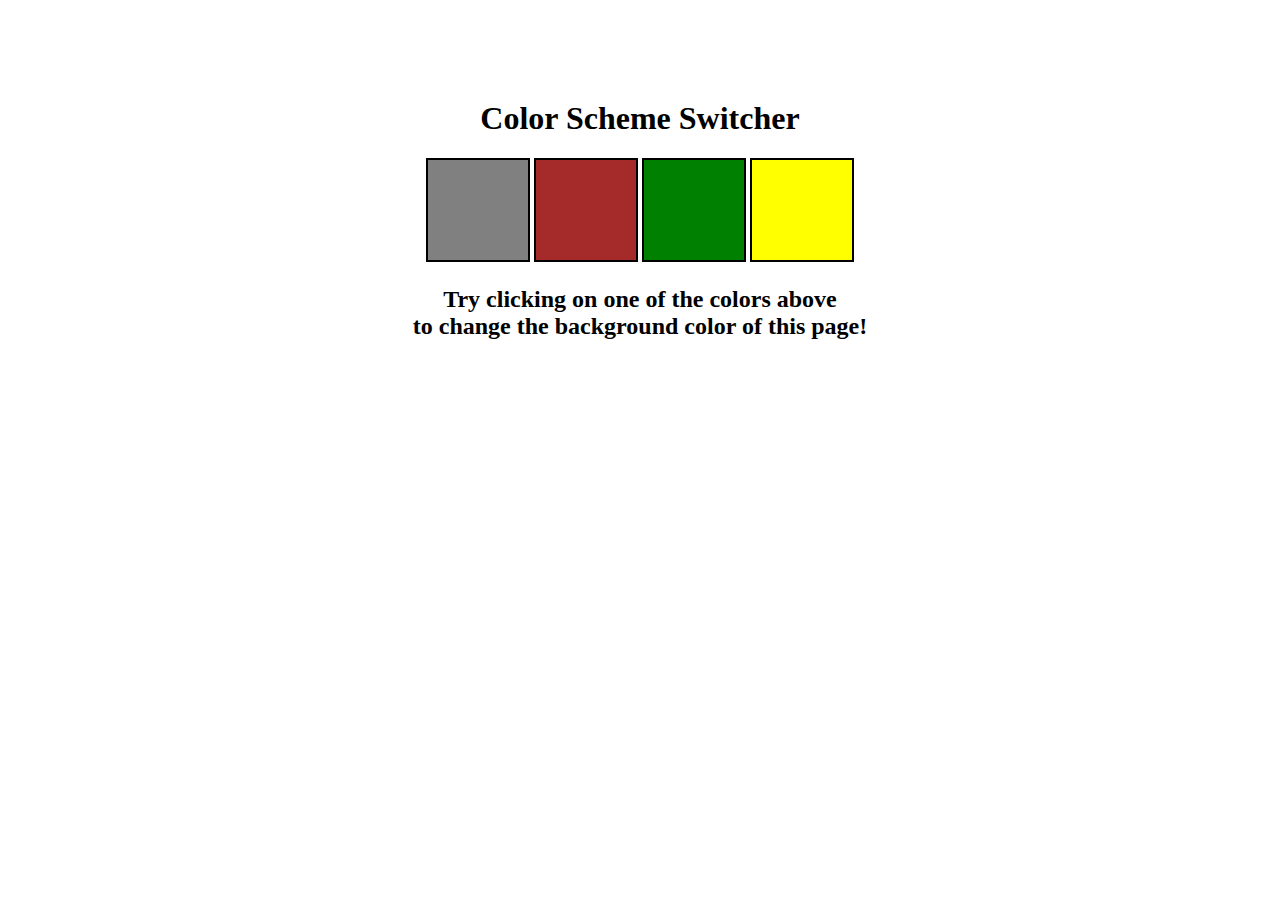
<file: project _colorSchemeSwitcher/index.html>
<!DOCTYPE html>
<html lang="en">
  <head>
    <meta charset="UTF-8" />
    <meta name="viewport" content="width=device-width, initial-scale=1.0" />
    <meta http-equiv="X-UA-Compatible" content="ie=edge" />
    <link rel="stylesheet" href="style.css" />
    
    <title>JavaScript Background Color Switcher</title>
  </head>
  <body>
   
    <div class="canvas">
   
      <h1>Color Scheme Switcher</h1>
      <span class="button" id="grey"></span>
      <span class="button" id="brown""></span>
      <span class="button" id="green"></span>
      <span class="button" id="yellow"></span>
      <h2>
        Try clicking on one of the colors above
        <span>to change the background color of this page!</span>
      </h2>
    </div>
    <script src="colorChange.js"></script>
  </body>
</html>
</file>
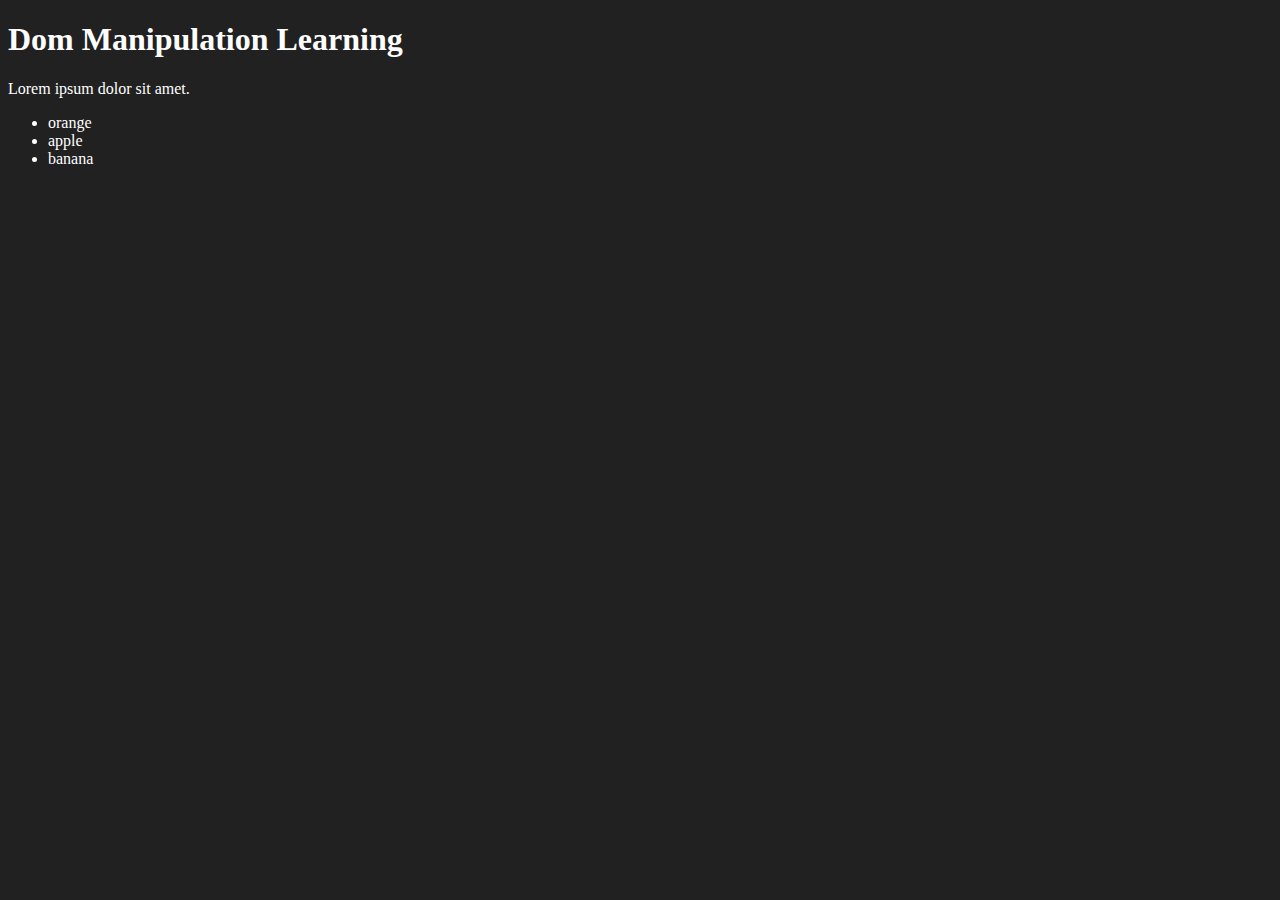
<file: 06_dom/one.html>
<!DOCTYPE html>
<html lang="en">
<head>
    <meta charset="UTF-8">
    <title>Document</title>
    <style>
        .bg-black{
            background-color: #212121;
            color:#fff;
        }
    </style>
</head>

<body  class="bg-black">

    <div >
        <h1 id="title" class="heading">Dom Manipulation Learning</h1>
        <p>Lorem ipsum dolor sit amet.</p>
    </div>
<ul class="fruits-List">
 <li>orange</li>
<li>apple</li>
<li>banana</li>
</ul>

</body>
</html>
</file>
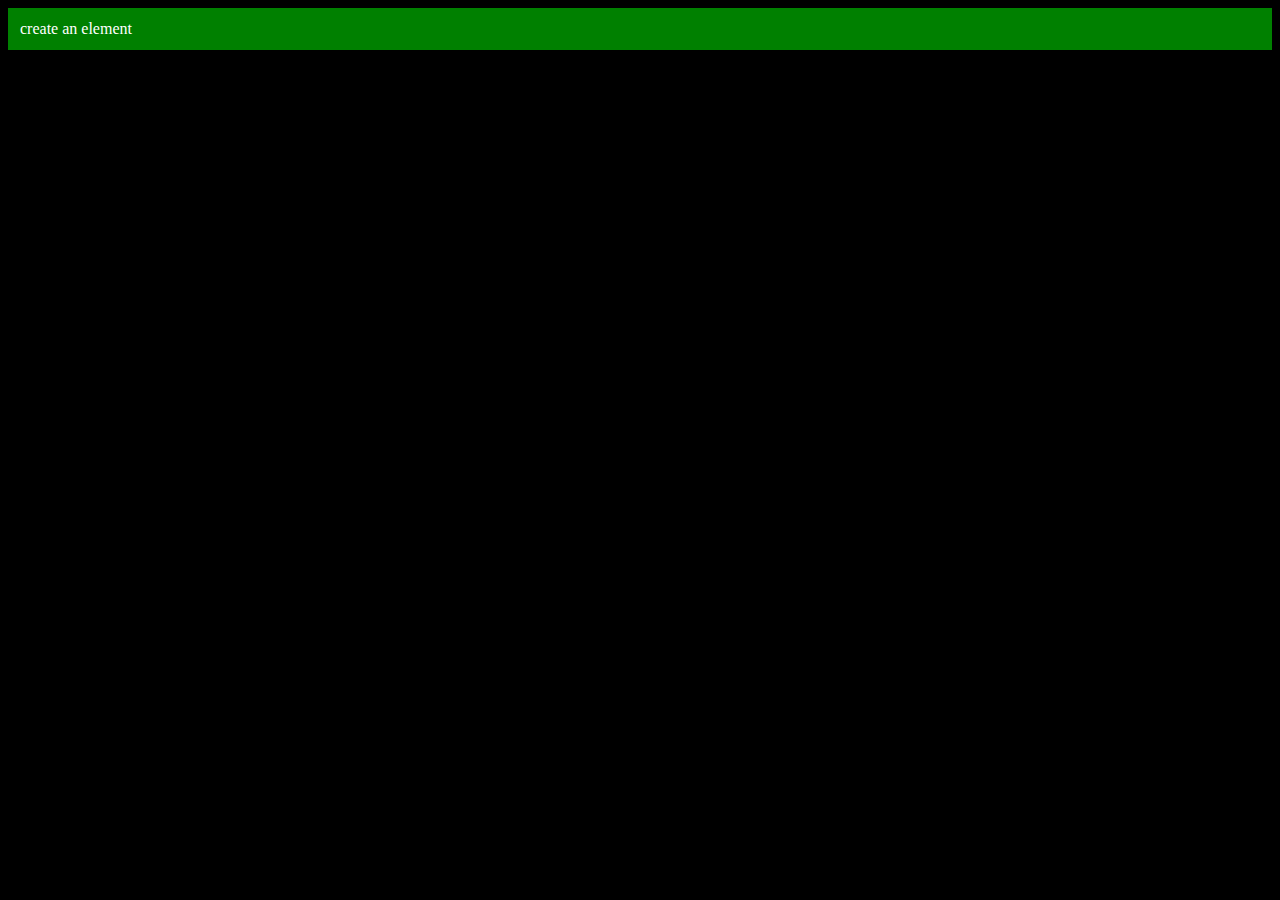
<file: 06_dom/three.html>
<!DOCTYPE html>
<html lang="en">
<head>
    <meta charset="UTF-8">
    <meta name="viewport" content="width=device-width, initial-scale=1.0">
    <title> DOM3</title>
</head>
<body style="background-color:black; color:white;">
    
</body>
<script>
    // create an element via Dom.
    const div=document.createElement('div')
    console.log(div)
    div.className='main'
    div.id='myId'
    div.setAttribute("title","generated title")
    div.style.backgroundColor="green"
    div.style.padding="12px"
    div.innerHTML="create an element"
    document.body.appendChild(div)

    </script>
</html>
</file>
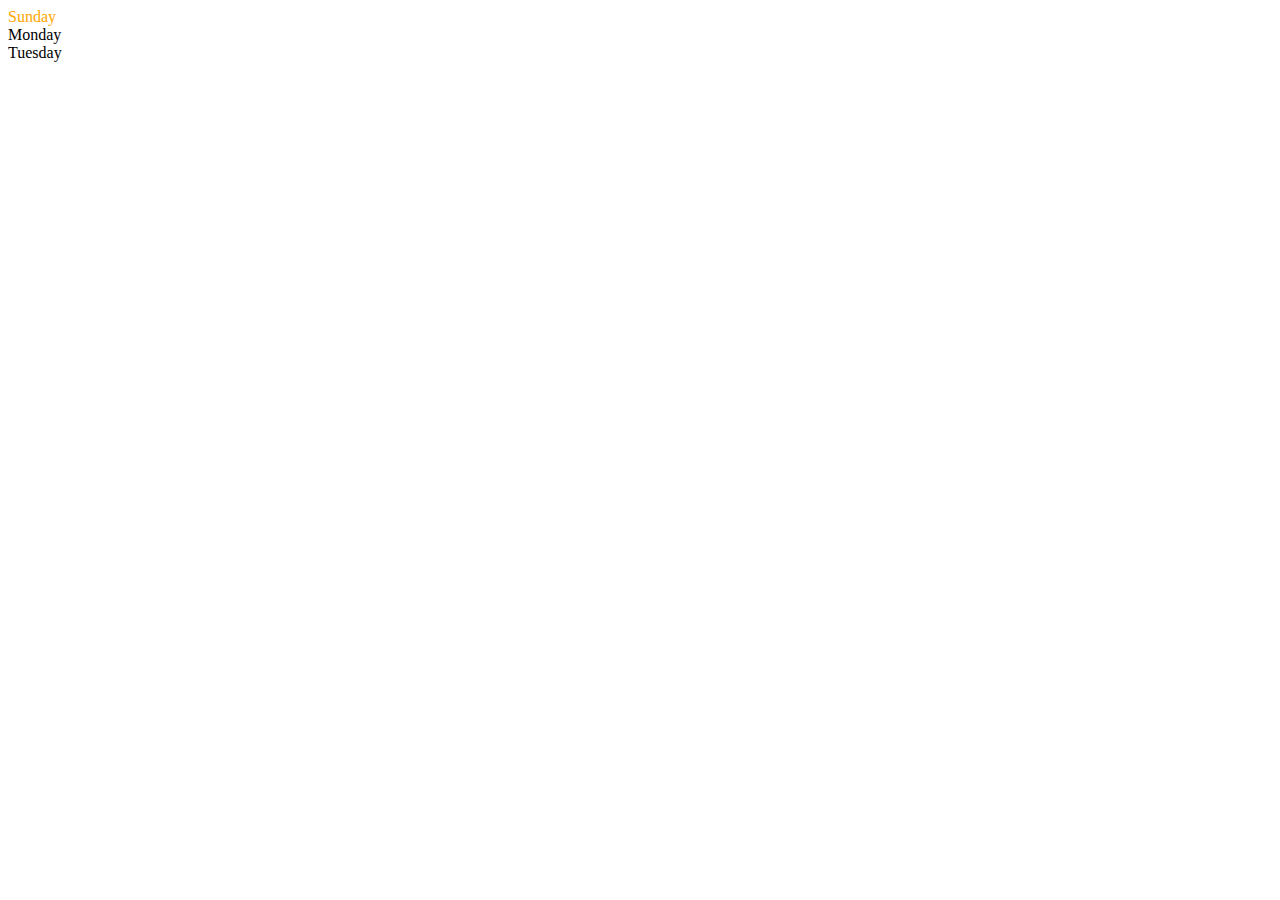
<file: 06_dom/two.html>
<!DOCTYPE html>
<html lang="en">
<head>
    <meta charset="UTF-8">
 
    <title>Document</title>
</head>
<body>
    <div class="parent">
        <div class="day">Sunday</div>
        <div class="day">Monday</div>
        <div class="day">Tuesday</div>
        
    </div>
    
</body>
<script>
    // in this context we are trying to access the child elements through parent elements by storing it in variable and the use child nodes.
const parent=document.querySelector('.parent')
console.log(parent)
for(let i=0;i<parent.children.length;i++){
    console.log(parent.children[i].innerHTML)
}
parent.children[0].style.color='orange'
// how to access parent  element through child element.
// const child1=document.querySelector('.day')
// console.log(child1)
// console.log(child1.parentElement)



    </script>
</html>
</file>
<file: project _colorSchemeSwitcher/style.css>
html {
  margin: 0;
}

span {
  display: block;
}
.canvas {
  margin: 100px auto 100px;
  width: 80%;
  text-align: center;
}

.button {
  width: 100px;
  height: 100px;
  border: solid black 2px;
  display: inline-block;
}

#grey {
  background: grey;
}

#brown {
  background: brown;
}
#green {
  background: green;
}
#yellow {
  background: yellow;
}
</file>
